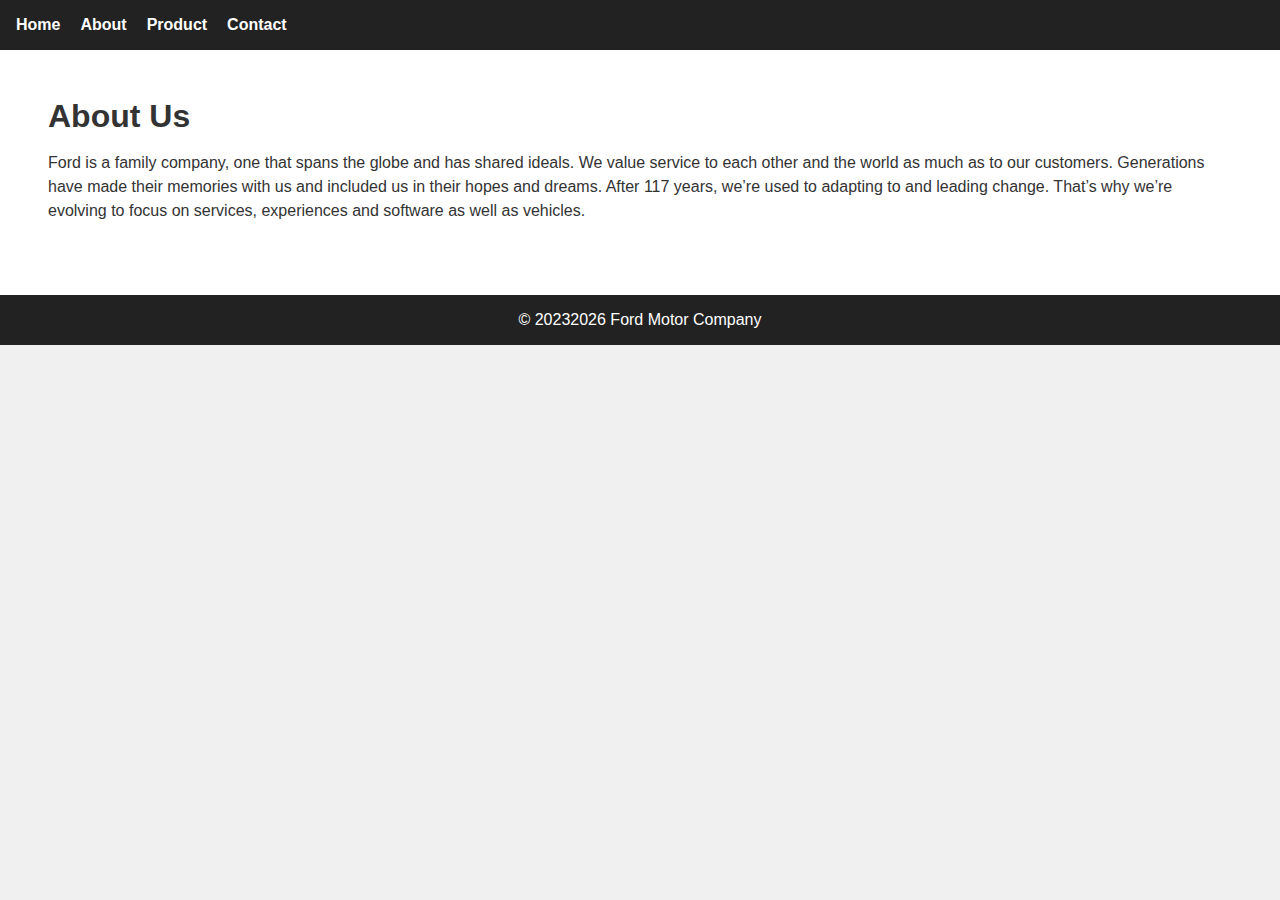
<file: about.html>
<!DOCTYPE html>
<html lang="en">
<head>
  <meta charset="UTF-8">
  <meta name="viewport" content="width=device-width, initial-scale=1.0">
  <link rel="stylesheet" href="style.css">
  <title>Retro Product Micro-site</title>
</head>
<body>
<header>
  <nav>
    <ul>
      <li><a href="index.html">Home</a></li>
      <li><a href="about.html" class="active">About</a></li>
      <li><a href="product.html">Product</a></li>
      <li><a href="contact.html">Contact</a></li>
    </ul>
  </nav>
</header>

<main>
  <section class="about">
    <h2>About Us</h2>
    <p>Ford is a family company, one that spans the globe and has shared ideals. We value service to each other and the world as much as to our customers. Generations have made their memories with us and included us in their hopes and dreams. After 117 years, we’re used to adapting to and leading change. That’s why we’re evolving to focus on services, experiences and software as well as vehicles.</p>
  </section>
</main>

<footer>
  <p>&copy; <span class="footer-year"></span> Ford Motor Company</p>
</footer>

<!-- JavaScript for header and footer -->
<script src="script.js"></script>
</body>
</html>
</file>
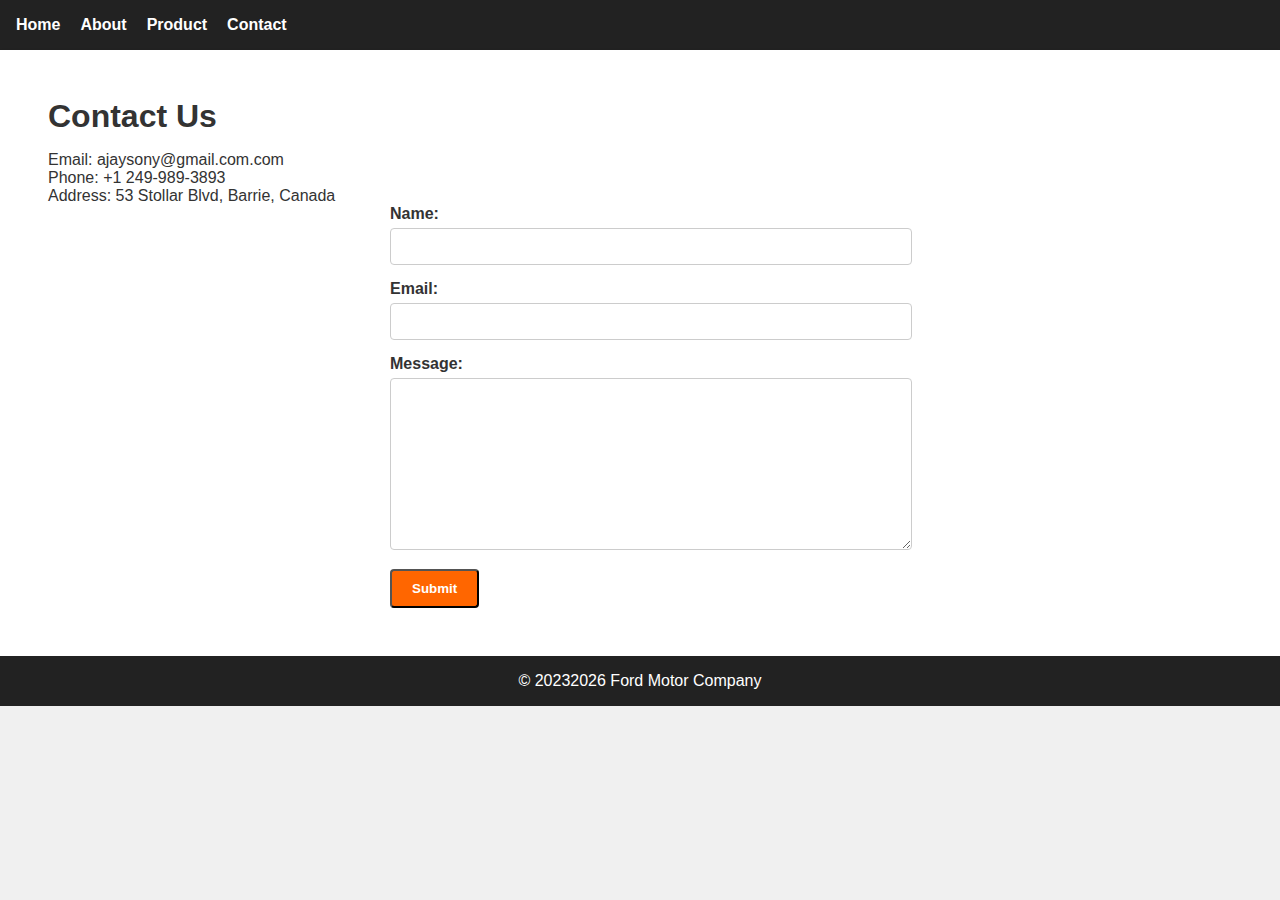
<file: contact.html>
<!DOCTYPE html>
<html lang="en">
<head>
  <meta charset="UTF-8">
  <meta name="viewport" content="width=device-width, initial-scale=1.0">
  <link rel="stylesheet" href="style.css">
  <title>Retro Product Micro-site</title>
</head>
<body>
<header>
  <nav>
    <ul>
      <li><a href="index.html">Home</a></li>
      <li><a href="about.html">About</a></li>
      <li><a href="product.html">Product</a></li>
      <li><a href="contact.html" class="active">Contact</a></li>
    </ul>
  </nav>
</header>

<main>
  <section class="contact">
    <h2>Contact Us</h2>
    <div class="contact-info">
      <p>Email: ajaysony@gmail.com.com</p>
      <p>Phone: +1 249-989-3893</p>
      <p>Address: 53 Stollar Blvd, Barrie, Canada</p>
    </div>
    <div class="contact-form">
      <form action="#" method="post">
        <label for="name">Name:</label>
        <input type="text" id="name" name="name" required>
        <label for="email">Email:</label>
        <input type="email" id="email" name="email" required>
        <label for="message">Message:</label>
        <textarea id="message" name="message" required></textarea>
        <button type="submit">Submit</button>
      </form>
    </div>
  </section>
</main>

<footer>
  <p>&copy; <span class="footer-year"></span> Ford Motor Company</p>
</footer>

<!-- JavaScript for header and footer -->
<script src="script.js"></script>
</body>
</html>
</file>
<file: style.css>
/* Reset default margin and padding */
body, h1, h2, h3, p, ul, li, label, input, textarea, button {
    margin: 0;
    padding: 0;
}

/* Global styles */
body {
    font-family: Arial, sans-serif;
    background-color: #f0f0f0;
    color: #333;
}

/* Header and Navigation */
header {
    background-color: #222;
    color: #fff;
    padding: 1rem;
}

nav ul {
    list-style: none;
    display: flex;
}

nav li {
    margin-right: 20px;
}

nav a {
    text-decoration: none;
    color: #fff;
    font-weight: bold;
}

/* Main content */
.hero, .about, .product, .contact {
    padding: 3rem;
    background-color: #fff;
    box-shadow: 0 2px 4px rgba(0, 0, 0, 0.1);
}

.hero h1, .about h2, .product h2, .contact h2 {
    font-size: 2rem;
    margin-bottom: 1rem;
}

.hero img, .product img {
    max-width: 100%;
    height: auto;
    margin-bottom: 1rem;
}

.video-container {
    position: relative;
    overflow: hidden;
    padding-top: 56.25%; /* 16:9 aspect ratio */
}

.video-container iframe {
    position: absolute;
    top: 0;
    left: 0;
    width: 100%;
    height: 100%;
}

.hero p, .about p, .product p {
    font-size: 1rem;
    line-height: 1.5;
    margin-bottom: 1.5rem;
}

.cta-button, .contact-form button {
    display: inline-block;
    padding: 10px 20px;
    background-color: #ff6600;
    color: #fff;
    text-decoration: none;
    border-radius: 4px;
    font-weight: bold;
    cursor: pointer;
}

.contact-form {
    max-width: 500px;
    margin: 0 auto;
}

.contact-form label {
    display: block;
    font-weight: bold;
    margin-bottom: 5px;
}

.contact-form input,
.contact-form textarea {
    width: 100%;
    padding: 10px;
    margin-bottom: 15px;
    border: 1px solid #ccc;
    border-radius: 4px;
}

.contact-form textarea {
    height: 150px;
}

/* Footer */
footer {
    text-align: center;
    padding: 1rem;
    background-color: #222;
    color: #fff;
}

/* Year in footer */
.footer-year::before {
    content: '2023'; /* Update with the current year */
}

/* Media queries for responsiveness */
@media (max-width: 768px) {
    nav ul {
        flex-direction: column;
        align-items: center;
    }

    nav li {
        margin: 10px 0;
    }
}
</file>
